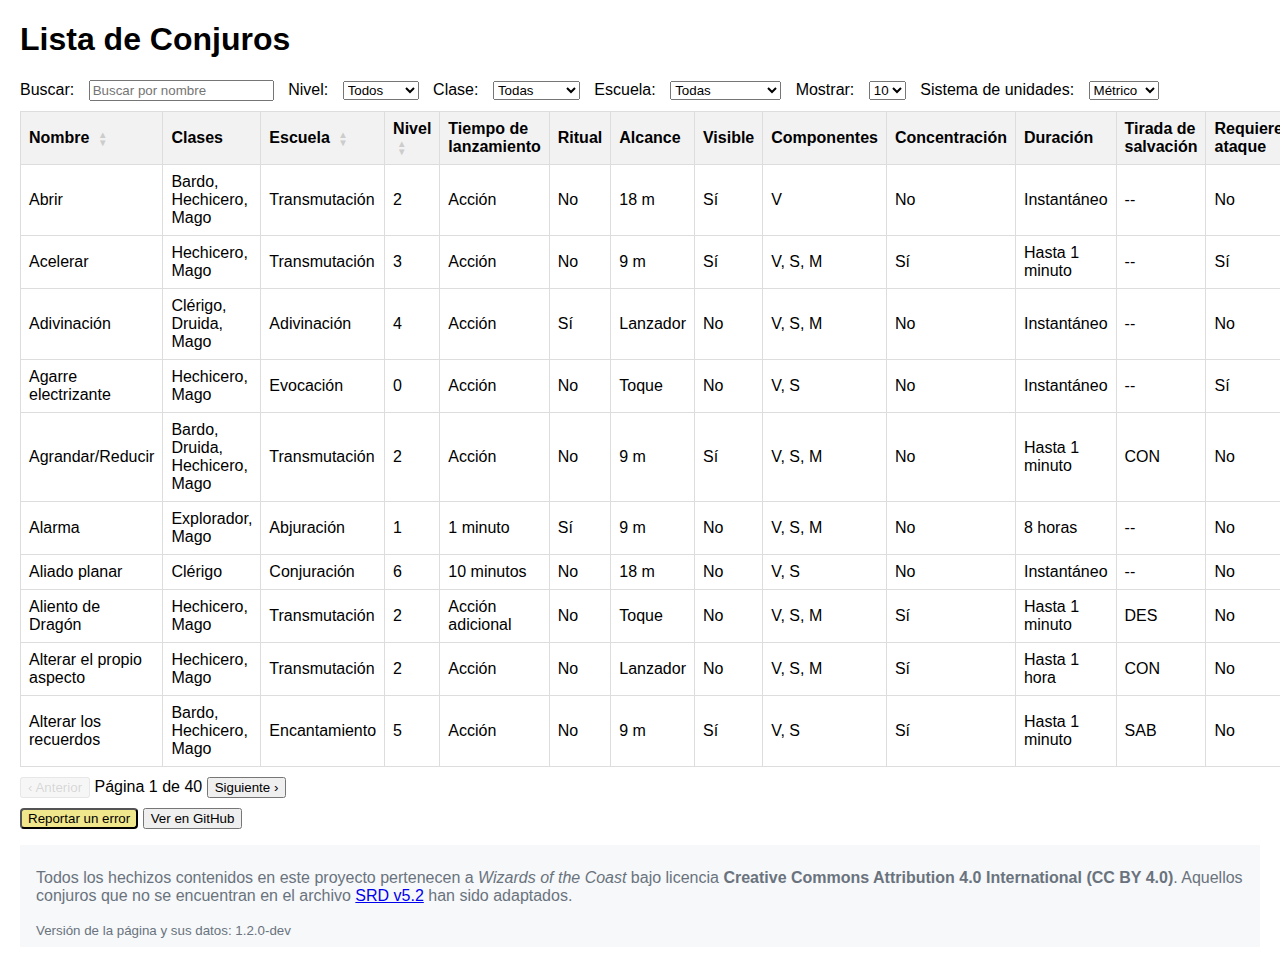
<file: index.html>
<!DOCTYPE html>
<html lang="es">
<head>
  <meta charset="UTF-8">
  <title>Lista de Conjuros</title>
  <link rel="stylesheet" href="styles.css">
</head>
<body>
  <h1>Lista de Conjuros</h1>
  <div class="controls">
    <label for="search">Buscar:</label>
    <input type="text" id="search" placeholder="Buscar por nombre">
    <label for="levelFilter">Nivel:</label>
    <select id="levelFilter">
      <option value="">Todos</option>
      <option value="0">0 (Truco)</option>
      <option value="1">1</option>
      <option value="2">2</option>
      <option value="3">3</option>
      <option value="4">4</option>
      <option value="5">5</option>
      <option value="6">6</option>
      <option value="7">7</option>
      <option value="8">8</option>
      <option value="9">9</option>
    </select>
    <label for="classFilter">Clase:</label>
    <select id="classFilter">
      <option value="">Todas</option>
    </select>
    <label for="schoolFilter">Escuela:</label>
    <select id="schoolFilter">
      <option value="">Todas</option>
    </select>
    <label for="pageSize">Mostrar:</label>
    <select id="pageSize">
      <option value="10">10</option>
      <option value="25">25</option>
      <option value="50">50</option>
    </select>
    <label for="rangeUnit">Sistema de unidades:</label>
    <select id="rangeUnit">
      <option value="metros">Métrico</option>
      <option value="pies">Imperial</option>
    </select>
  </div>

  <table>
    <thead>
      <tr>
        <th data-key="nombre" class="sortable">Nombre <span class="sort-indicator"><span class="asc">&#9650;</span><span class="desc">&#9660;</span></span></th>
        <th>Clases</th>
        <th data-key="escuela" class="sortable">Escuela <span class="sort-indicator"><span class="asc">&#9650;</span><span class="desc">&#9660;</span></span></th>
        <th data-key="nivel" class="sortable">Nivel <span class="sort-indicator"><span class="asc">&#9650;</span><span class="desc">&#9660;</span></span></th>
        <th>Tiempo de lanzamiento</th>
        <th>Ritual</th>
        <th>Alcance</th>
        <th>Visible</th>
        <th>Componentes</th>
        <th>Concentración</th>
        <th>Duración</th>
        <th>Tirada de salvación</th>
        <th>Requiere ataque</th>
      </tr>
    </thead>
    <tbody id="table-body"></tbody>
  </table>

  <div class="pagination">
    <button id="prev">‹ Anterior</button>
    <span id="page-info"></span>
    <button id="next">Siguiente ›</button>
  </div>

  <div class="contact">
    <button class="report-error-button" id="reportError">
      Reportar un error
    </button>
    <button id="ghBtn" class="github-button">Ver en GitHub</button>
  </div>

  <blockquote>
    <p id="attribution">
      Todos los hechizos contenidos en este proyecto pertenecen a <i>Wizards of the Coast</i> bajo licencia <b>Creative Commons Attribution 4.0 International (CC BY 4.0)</b>.
      Aquellos conjuros que no se encuentran en el archivo <a href="https://media.dndbeyond.com/compendium-images/srd/5.2/SRD_CC_v5.2.pdf">SRD v5.2</a> han sido adaptados.
    </p>
    <small>Versión de la página y sus datos: <span id="app-version">—</span></small>
  </blockquote>

  <div id="modal" class="modal">
    <div class="modal-content">
      <span id="modal-close" class="modal-close">&times;</span>
      <h2 id="modal-title"></h2>
      <h3>Materiales</h3>
      <p id="modal-materials"></p>
      <h3>Descripción</h3>
      <p id="modal-description"></p>
    </div>
  </div>

  <div id="report-modal" class="modal">
    <div class="modal-content">
      <span id="report-modal-close" class="modal-close">&times;</span>
      <h2>Reportar un error</h2>
      <form id="report-form" action="https://formspree.io/f/xrblnzav" method="POST" data-formspree>
        <input type="hidden" name="_subject" value="Reporte de error - Conjuros">
        <label for="report-message">Describe el error:</label><br>
        <textarea
          id="report-message"
          name="message"
          rows="8"
          required
          placeholder="¿Qué no funciona? ¿Qué conjuro es incorrecto?"
        ></textarea>
        <br><br>
        <button type="submit">Enviar reporte</button>
      </form>
    </div>
  </div>

  <script src="app.js" defer></script>
</body>
</html>
</file>
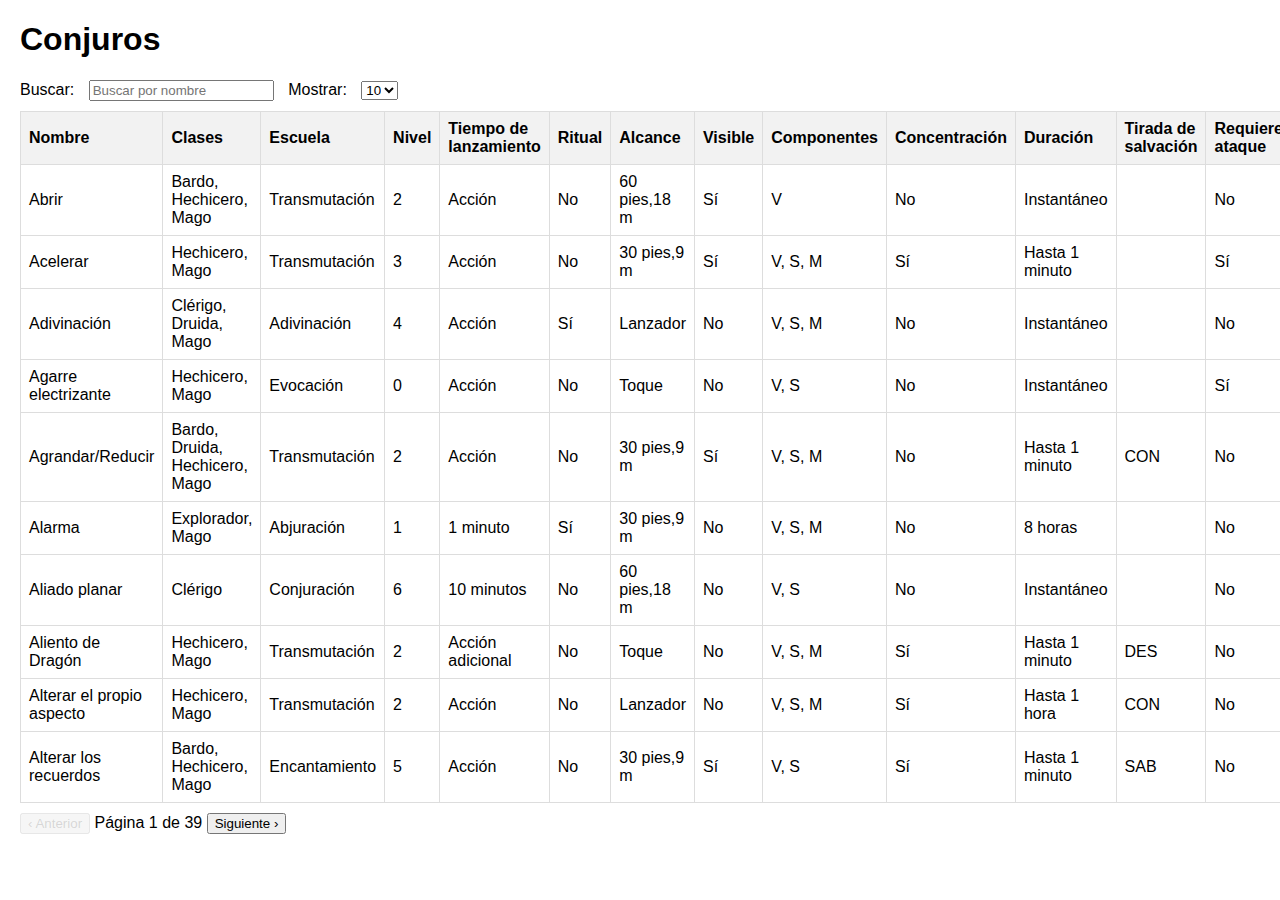
<file: search_table.html>
<!DOCTYPE html>
<html lang="es">
<head>
  <meta charset="UTF-8">
  <title>Lista de Conjuros</title>
  <style>
    body { font-family: sans-serif; margin: 20px; }
    table { width: 100%; border-collapse: collapse; }
    th, td { border: 1px solid #ddd; padding: 8px; text-align: left; }
    th { background-color: #f2f2f2; }
    .controls { margin-bottom: 10px; }
    .controls label, .controls input, .controls select { margin-right: 10px; }
    .pagination { margin-top: 10px; }
    button:disabled { opacity: 0.5; cursor: not-allowed; }
  </style>
</head>
<body>
  <h1>Conjuros</h1>
  <div class="controls">
    <label for="search">Buscar:</label>
    <input type="text" id="search" placeholder="Buscar por nombre">
    <label for="pageSize">Mostrar:</label>
    <select id="pageSize">
      <option value="10">10</option>
      <option value="25">25</option>
      <option value="50">50</option>
    </select>
  </div>
  <table>
    <thead>
      <tr>
        <th>Nombre</th>
        <th>Clases</th>
        <th>Escuela</th>
        <th>Nivel</th>
        <th>Tiempo de lanzamiento</th>
        <th>Ritual</th>
        <th>Alcance</th>
        <th>Visible</th>
        <th>Componentes</th>
        <th>Concentración</th>
        <th>Duración</th>
        <th>Tirada de salvación</th>
        <th>Requiere ataque</th>
      </tr>
    </thead>
    <tbody id="table-body"></tbody>
  </table>
  <div class="pagination">
    <button id="prev">‹ Anterior</button>
    <span id="page-info"></span>
    <button id="next">Siguiente ›</button>
  </div>
  <script>
    let spells = [];
    let filtered = [];
    let currentPage = 1;

    const searchInput = document.getElementById('search');
    const pageSizeSelect = document.getElementById('pageSize');
    const tableBody = document.getElementById('table-body');
    const prevBtn = document.getElementById('prev');
    const nextBtn = document.getElementById('next');
    const pageInfo = document.getElementById('page-info');

    // Normaliza texto (quita tildes y pasa a minúsculas)
    function normalize(str) {
      return str.normalize('NFD').replace(/[̀-ͯ]/g, '').toLowerCase();
    }

    function renderTable() {
      const pageSize = parseInt(pageSizeSelect.value, 10);
      const start = (currentPage - 1) * pageSize;
      const end = start + pageSize;
      const pageItems = filtered.slice(start, end);

      tableBody.innerHTML = '';
      for (const spell of pageItems) {
        const tr = document.createElement('tr');
        tr.innerHTML = `
          <td>${spell.nombre}</td>
          <td>${spell.clases.join(', ')}</td>
          <td>${spell.escuela}</td>
          <td>${spell.nivel}</td>
          <td>${spell.tiempo_de_lanzamiento}</td>
          <td>${spell.ritual ? 'Sí' : 'No'}</td>
          <td>${spell.alcance}</td>
          <td>${spell.visible ? 'Sí' : 'No'}</td>
          <td>${spell.componentes.join(', ')}</td>
          <td>${spell.concentracion ? 'Sí' : 'No'}</td>
          <td>${spell.duracion}</td>
          <td>${spell.tirada_de_salvacion || ''}</td>
          <td>${spell.requiere_ataque ? 'Sí' : 'No'}</td>
        `;
        tableBody.appendChild(tr);
      }

      const totalPages = Math.ceil(filtered.length / pageSize) || 1;
      pageInfo.textContent = `Página ${currentPage} de ${totalPages}`;
      prevBtn.disabled = currentPage === 1;
      nextBtn.disabled = currentPage === totalPages;
    }

    function updateFilter() {
      const query = normalize(searchInput.value);
      filtered = spells.filter(spell => normalize(spell.nombre).includes(query));
      currentPage = 1;
      renderTable();
    }

    searchInput.addEventListener('input', updateFilter);
    pageSizeSelect.addEventListener('change', () => {
      currentPage = 1;
      renderTable();
    });
    prevBtn.addEventListener('click', () => {
      if (currentPage > 1) {
        currentPage--;
        renderTable();
      }
    });
    nextBtn.addEventListener('click', () => {
      const pageSize = parseInt(pageSizeSelect.value, 10);
      const totalPages = Math.ceil(filtered.length / pageSize) || 1;
      if (currentPage < totalPages) {
        currentPage++;
        renderTable();
      }
    });

    // Carga de datos
    fetch('spells.json')
      .then(response => response.json())
      .then(data => {
        spells = data;
        spells.sort((a, b) => a.nombre.localeCompare(b.nombre, 'es', { sensitivity: 'base' }));
        filtered = spells;
        renderTable();
      })
      .catch(error => {
        console.error('Error al cargar spells.json', error);
        tableBody.innerHTML = '<tr><td colspan="13">No se pudieron cargar los datos.</td></tr>';
      });
  </script>
</body>
</html>
</file>
<file: styles.css>
body {
    font-family: sans-serif;
    margin: 20px;
}

table {
    width: 100%;
    border-collapse: collapse;
    table-layout: auto;
}
th, td {
    border: 1px solid #ddd;
    padding: 8px;
    text-align: left;
    white-space: normal;
    word-wrap: break-word;
}
th {
    background-color: #f2f2f2;
}
th.sortable {
    cursor: pointer;
    position: relative;
}
.sort-indicator {
    font-size: 0.6em;
    display: inline-block;
    vertical-align: middle;
    margin-left: 4px;
}
.sort-indicator .asc, .sort-indicator .desc {
    display: block;
    line-height: 0.8em;
    color: #ccc;
}
th.sortable.sorted-asc .sort-indicator .asc {
    color: #000;
}
th.sortable.sorted-desc .sort-indicator .desc {
    color: #000;
}
tr:hover {
    background-color: #f5f5f5;
    cursor: pointer;
}
.controls {
    width: 100%;
    margin-bottom: 10px;
}
.controls label, .controls input, .controls select {
    margin-right: 10px;
}
.pagination {
    margin-top: 10px;
}
button:disabled {
    opacity: 0.5; cursor: not-allowed;
}

.modal {
    display: none;
    position: fixed;
    z-index: 1000;
    left: 0;
    top: 0;
    width: 100%;
    height: 100%;
    overflow: auto;
    background-color: rgba(0,0,0,0.4);
}
.modal-content {
    background-color: #fff;
    margin: 10% auto;
    padding: 20px;
    border: 1px solid #888;
    width: 80%;
    max-width: 500px;
    border-radius: 8px;
}
.modal-close {
    float: right;
    font-size: 1.2em;
    font-weight: bold;
    cursor: pointer;
}
.edition-group {
    display: inline-block;
    margin-right: 1rem;
    border: 1px solid black;
    border-radius: 4px;
    padding: 8px;
}

blockquote {
    padding: 0.5em 1em;
    margin: 1em 0;
    color: #6a737d;
    background-color: #f6f8fa;
}
#report-modal textarea {
    width: 100%;
    box-sizing: border-box;
    max-width: 100%;
    resize: vertical;
}

.report-error-button {
  margin-top: 10px;
  background-color: khaki;
  border-radius: 4px;
  cursor: pointer;
}

.report-error-button:hover {
  background-color: #e6db8b; /* slightly darker khaki */
}
</file>
